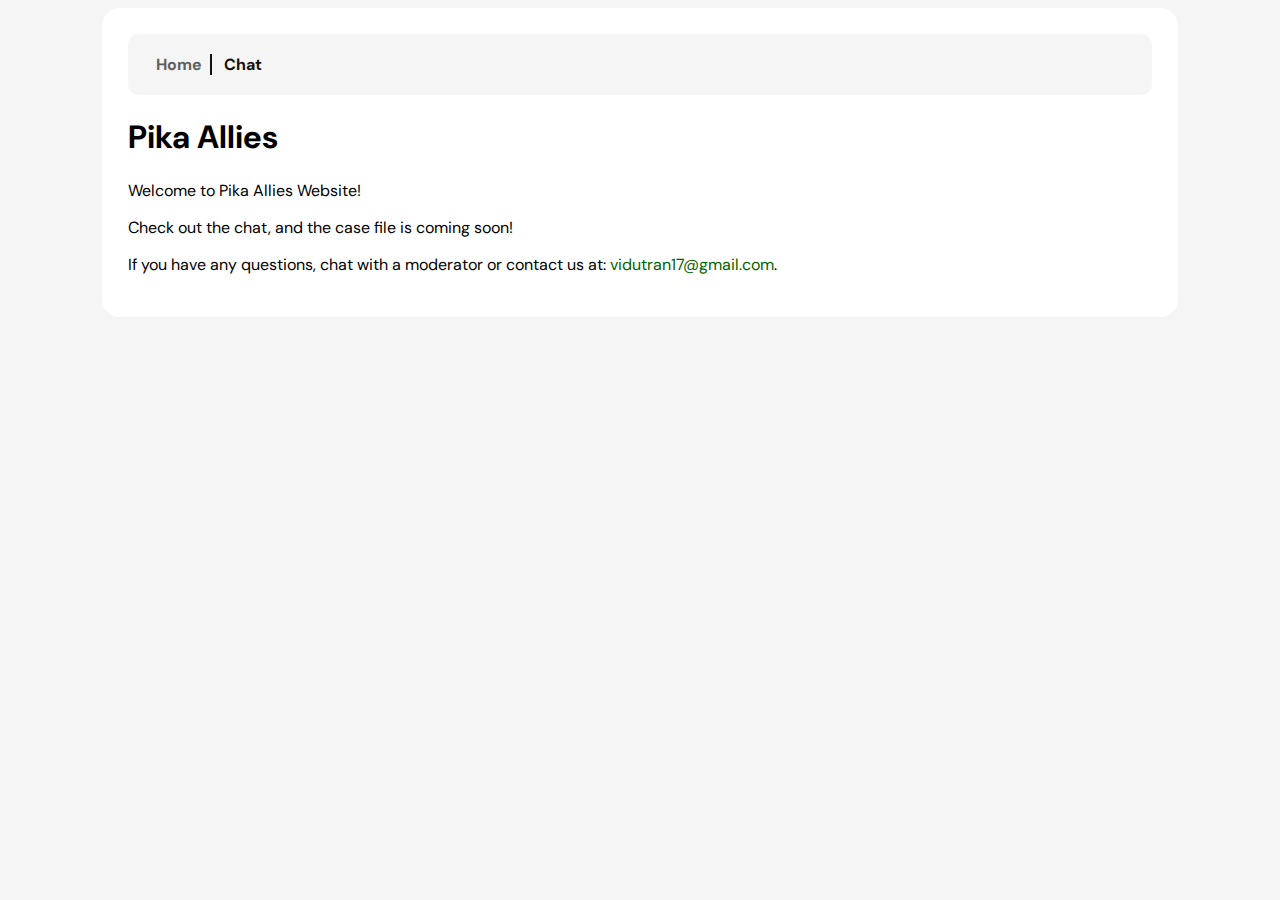
<file: index.html>
<!DOCTYPE html>
<html lang="en" dir="ltr">
  <head>
    <meta charset="utf-8">
    <link rel="stylesheet" href="style.css">
    <title>Pika Allies</title>
  </head>
  <body>
    <header>
      <nav>
      <ul>
        <li class="selected">Home</li>
        <li><a href="https://pikaallies.github.io/chat.html">Chat</a></li>
      </ul>
        </nav>
    </header>
    <h1>Pika Allies</h1>
    <p>Welcome to Pika Allies Website!</p>
    <p>Check out the chat, and the case file is coming soon!</p>
    <p>If you have any questions, chat with a moderator or contact us at: <a href="mailto:vidutran17@gmail.com">vidutran17@gmail.com</a>.</p>
    
  </body>
</html>
</file>
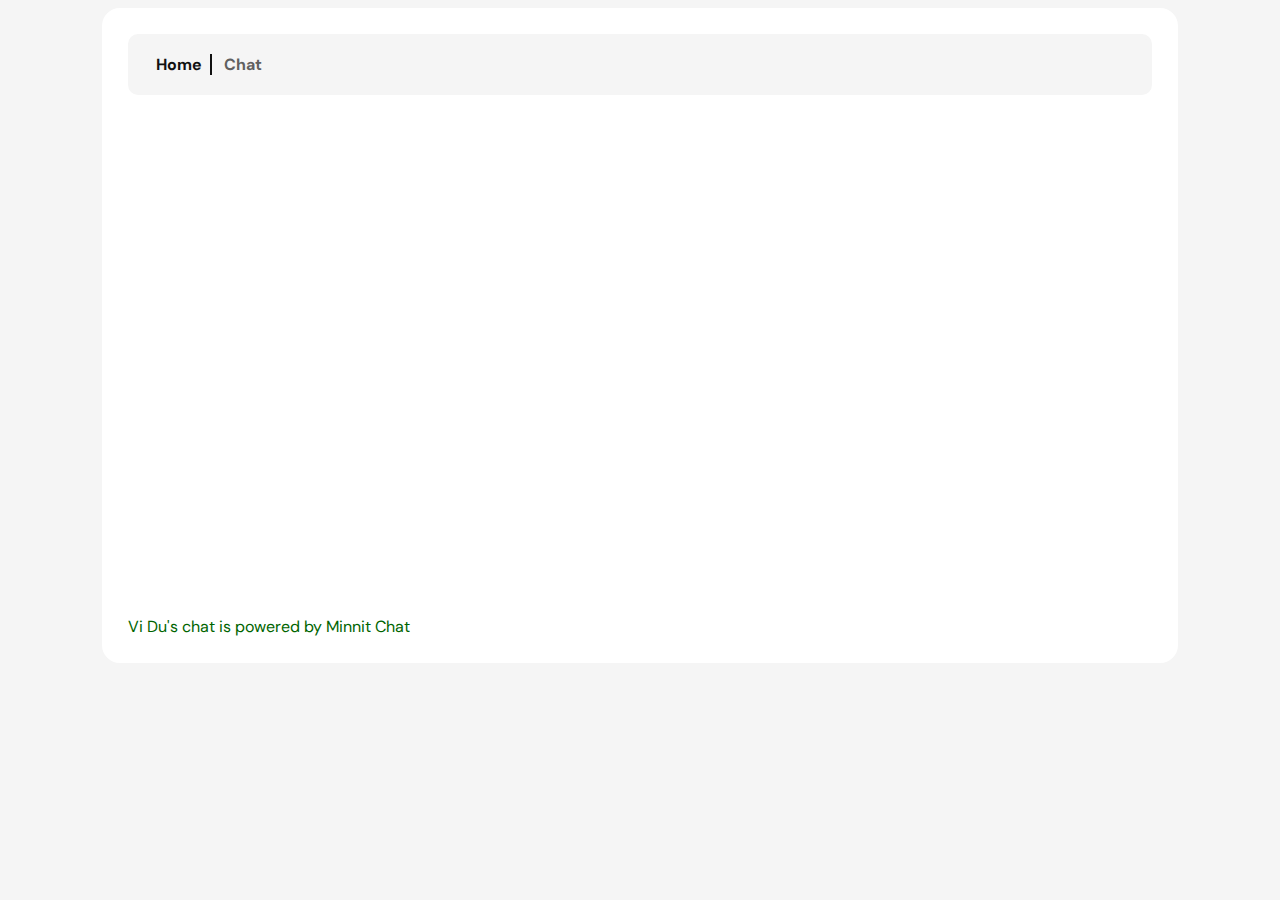
<file: chat.html>
<!DOCTYPE html>
<head>
<meta charset="utf-8">
<link rel="stylesheet" href="style.css">
<title>Pika Allies | Chat</title>
</head>
<body>
<header>
      <nav>
      <ul>
            <li><a href="https://pikaallies.github.io/index.html">Home</a></li>
        <li class="selected">Chat</li>
      </ul>
        </nav>
        </header>
<iframe src="https://minnit.chat/PikaAlliesChat?embed&nickname=" style="border:none;width:90%;height:500px;" allowTransparency="true"></iframe><br><a href="https://minnit.chat/PikaAlliesChat" target="_blank">Vi Du's chat is powered by Minnit Chat</a>
</body>
</file>
<file: style.css>
@import url('https://fonts.googleapis.com/css?family=Amatic+SC|DM+Sans&display=swap');
body{
  background-color: white;
  font-family: 'DM Sans', sans-serif;
  border: 2px solid white;
  border-radius: 18px;
  margin-left: auto;
  margin-right: auto;
  max-width: 1024px;
  min-width: 256px;
  padding-top: 8px;
  padding-bottom: 24px;
  padding-left: 24px;
  padding-right: 24px;
}
html{
    background-color: whitesmoke;
    background-size: 8px 8px;
}
a {
  text-decoration: none;
  color: darkgreen;
}
nav ul{
  list-style-type: none;
  background-color: whitesmoke;
  border: 4px solid whitesmoke;
  border-radius: 10px;
  font-weight: bold;
  padding: 16px;
}
nav ul li{
  display: inline;
  border-right: 2px solid #111111;
  padding-right: 8px;
  padding-left: 8px;
}
nav ul li:last-child {
  border-right: none;
}
nav ul li a {
  color: #111111
}
nav li.selected {
  color: #606060;
}
img {
  border: 4px solid white;
  border-radius: 20px;
}
section {
  border: 4px solid #222222;
  border-radius: 16px;
}
#name {
  padding-left: 15px;
}
a:hover {
  text-decoration: underline;
}
.title {
  font-family: 'Amatic SC', cursive;
}
#constructing {
  font-family: 'Amatic SC', cursive;
  text-align: center;
}
.selected:hover {
  text-decoration: underline;
}
</file>
